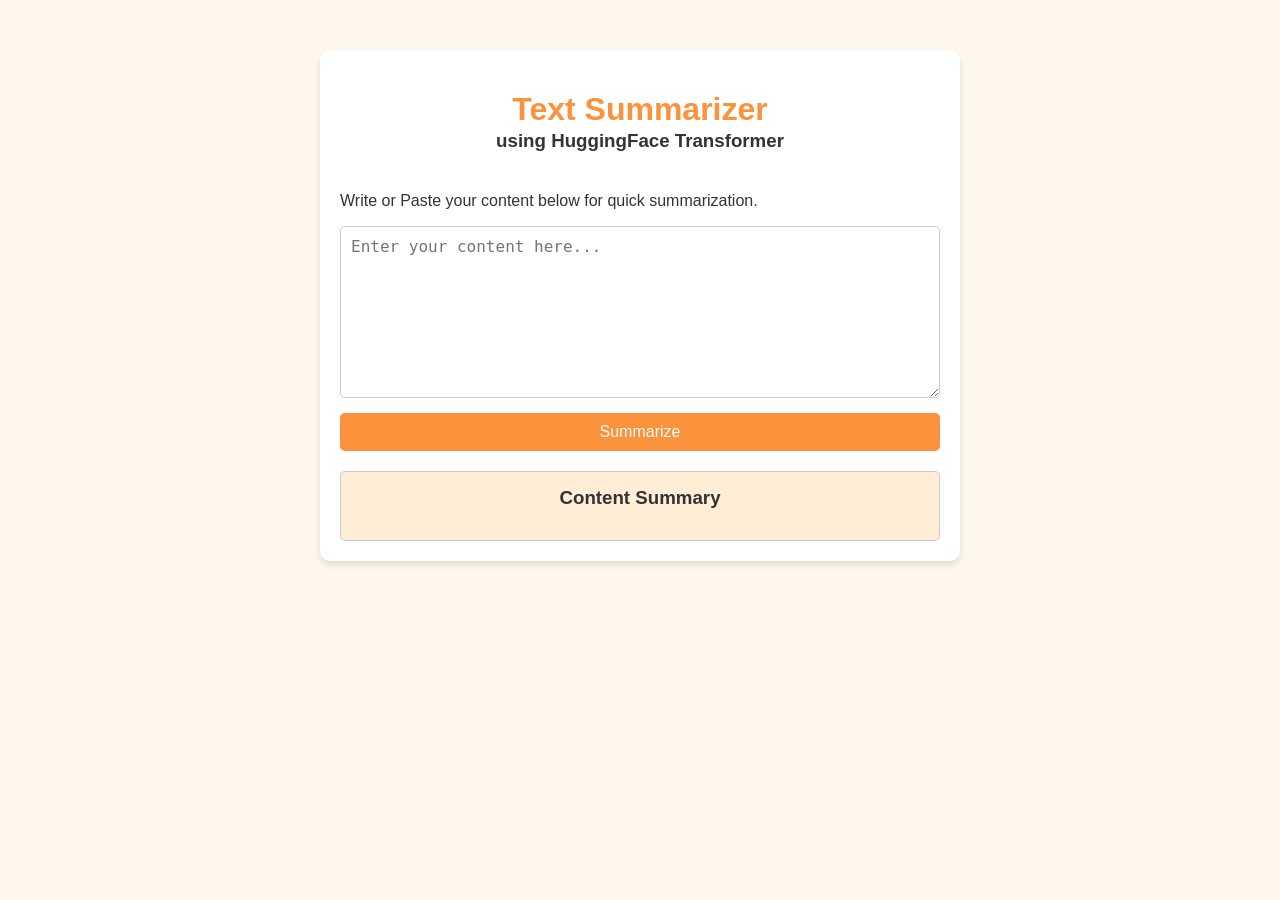
<file: 11_Advance_Deep_Learning/4_Text_Summarizer_Application/index.html>
<!DOCTYPE html>
<html lang="en">

<head>
    <meta charset="UTF-8">
    <meta name="viewport" content="width=device-width, initial-scale=1.0">
    <title>Text Summarizer</title>
    <style>
        body {
            font-family: Arial, sans-serif;
            margin: 0;
            padding: 0;
            background-color: #FFF7ED;
            color: #333;
        }

        .container {
            max-width: 600px;
            margin: 50px auto;
            padding: 20px;
            background: #fff;
            border-radius: 10px;
            box-shadow: 0 4px 6px rgba(0, 0, 0, 0.1);
        }

        h1 {
            text-align: center;
            color: #FB923C;
        }

        h3 {
            text-align: center;
            margin-top: -20px;
            margin-bottom: 40px;
        }

        form {
            display: flex;
            flex-direction: column;
            gap: 15px;
        }

        textarea {
            height: 150px;
            padding: 10px;
            border: 1px solid #ccc;
            border-radius: 5px;
            font-size: 16px;
        }

        button {
            background-color: #FB923C;
            color: white;
            border: none;
            padding: 10px 15px;
            font-size: 16px;
            cursor: pointer;
            border-radius: 5px;
        }

        button:hover {
            background-color: #F97316;
        }

        #summary-output {
            margin-top: 20px;
            background: #FFEDD5;
            padding: 15px;
            border-radius: 5px;
            border: 1px solid #ccc;
        }

        #summary-heading {
            margin-top: 0px;
            margin-bottom: 0px;
        }
    </style>
</head>

<body>
    <div class="container">
        <h1>Text Summarizer</h1>
        <h3>using HuggingFace Transformer</h3>
        <p>Write or Paste your content below for quick summarization.</p>

        <form id="summarization-form">
            <textarea id="dialogue-input" placeholder="Enter your content here..." required></textarea>
            <button type="submit">Summarize</button>
        </form>

        <div id="summary-output">
            <h3 id="summary-heading">Content Summary</h3>
            <p id="summary-text"></p>
        </div>
    </div>

    <script>
        document.getElementById("summarization-form").addEventListener("submit", async (e) => {
            e.preventDefault();

            const dialogueInput = document.getElementById("dialogue-input");
            const summaryText = document.getElementById("summary-text");
            const submitButton = e.target.querySelector("button");

            const dialogue = dialogueInput.value.trim();
            if (!dialogue) return;

            summaryText.innerText = "Processing...  Please Wait";
            submitButton.disabled = true;

            try {
                const response = await fetch("/summarize/", {
                    method: "POST",
                    headers: { "Content-Type": "application/json" },
                    body: JSON.stringify({ dialogue }),
                });

                if (!response.ok) {
                    throw new Error(`Server error: ${response.status}`);
                }

                const data = await response.json();
                summaryText.innerText = data.summary || "No summary returned.";
            } catch (err) {

                summaryText.innerText = `Error: ${err.message}`;
            } finally {

                submitButton.disabled = false;
            }
        });
    </script>
</body>

</html>
</file>
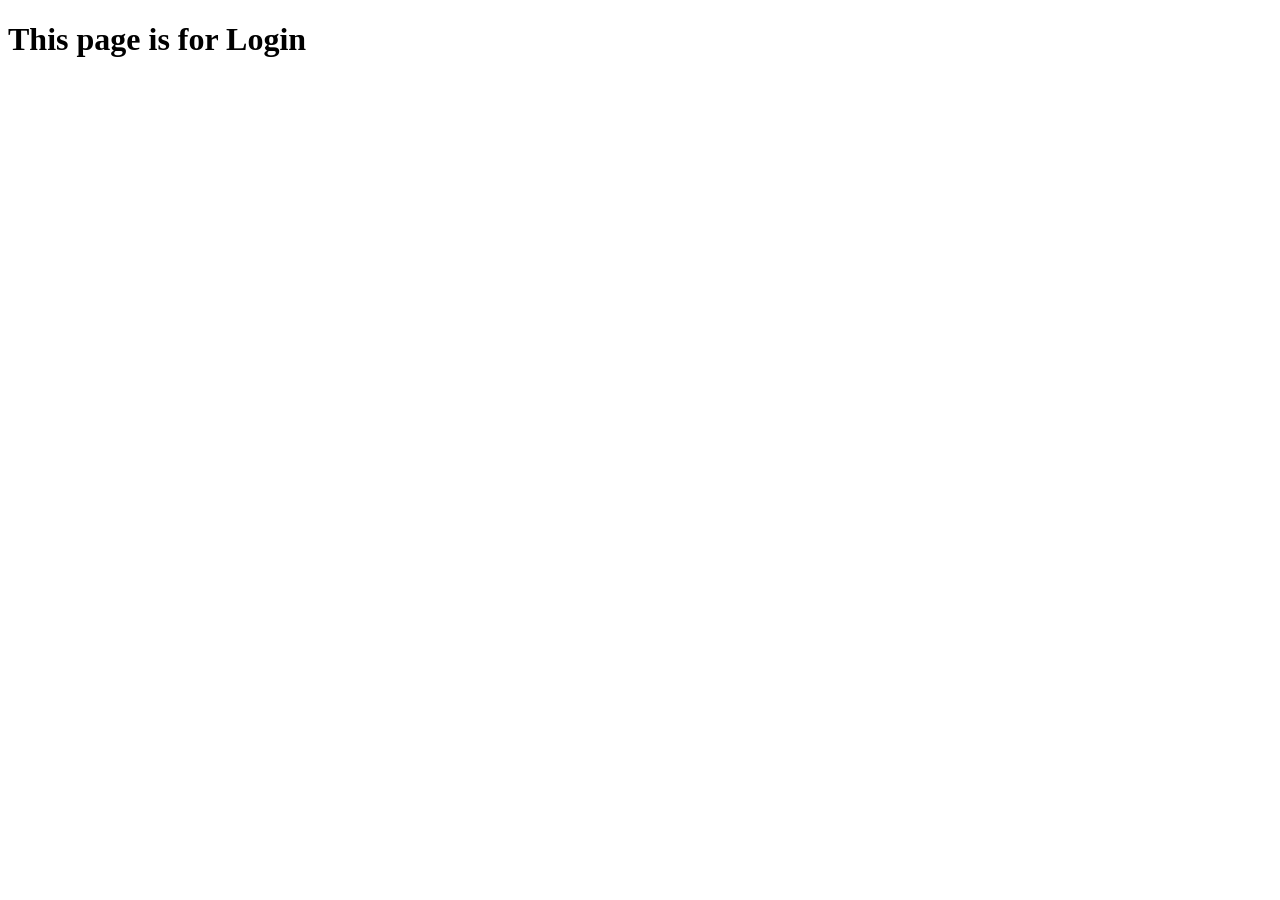
<file: 12_Flask/templates/login.html>
<!DOCTYPE html>
<html lang="en">
<head>
    <meta charset="UTF-8">
    <meta name="viewport" content="width=device-width, initial-scale=1.0">
    <title>Login Page</title>
</head>
<body>
    <h1>This page is for Login</h1>
</body>
</html>
</file>
